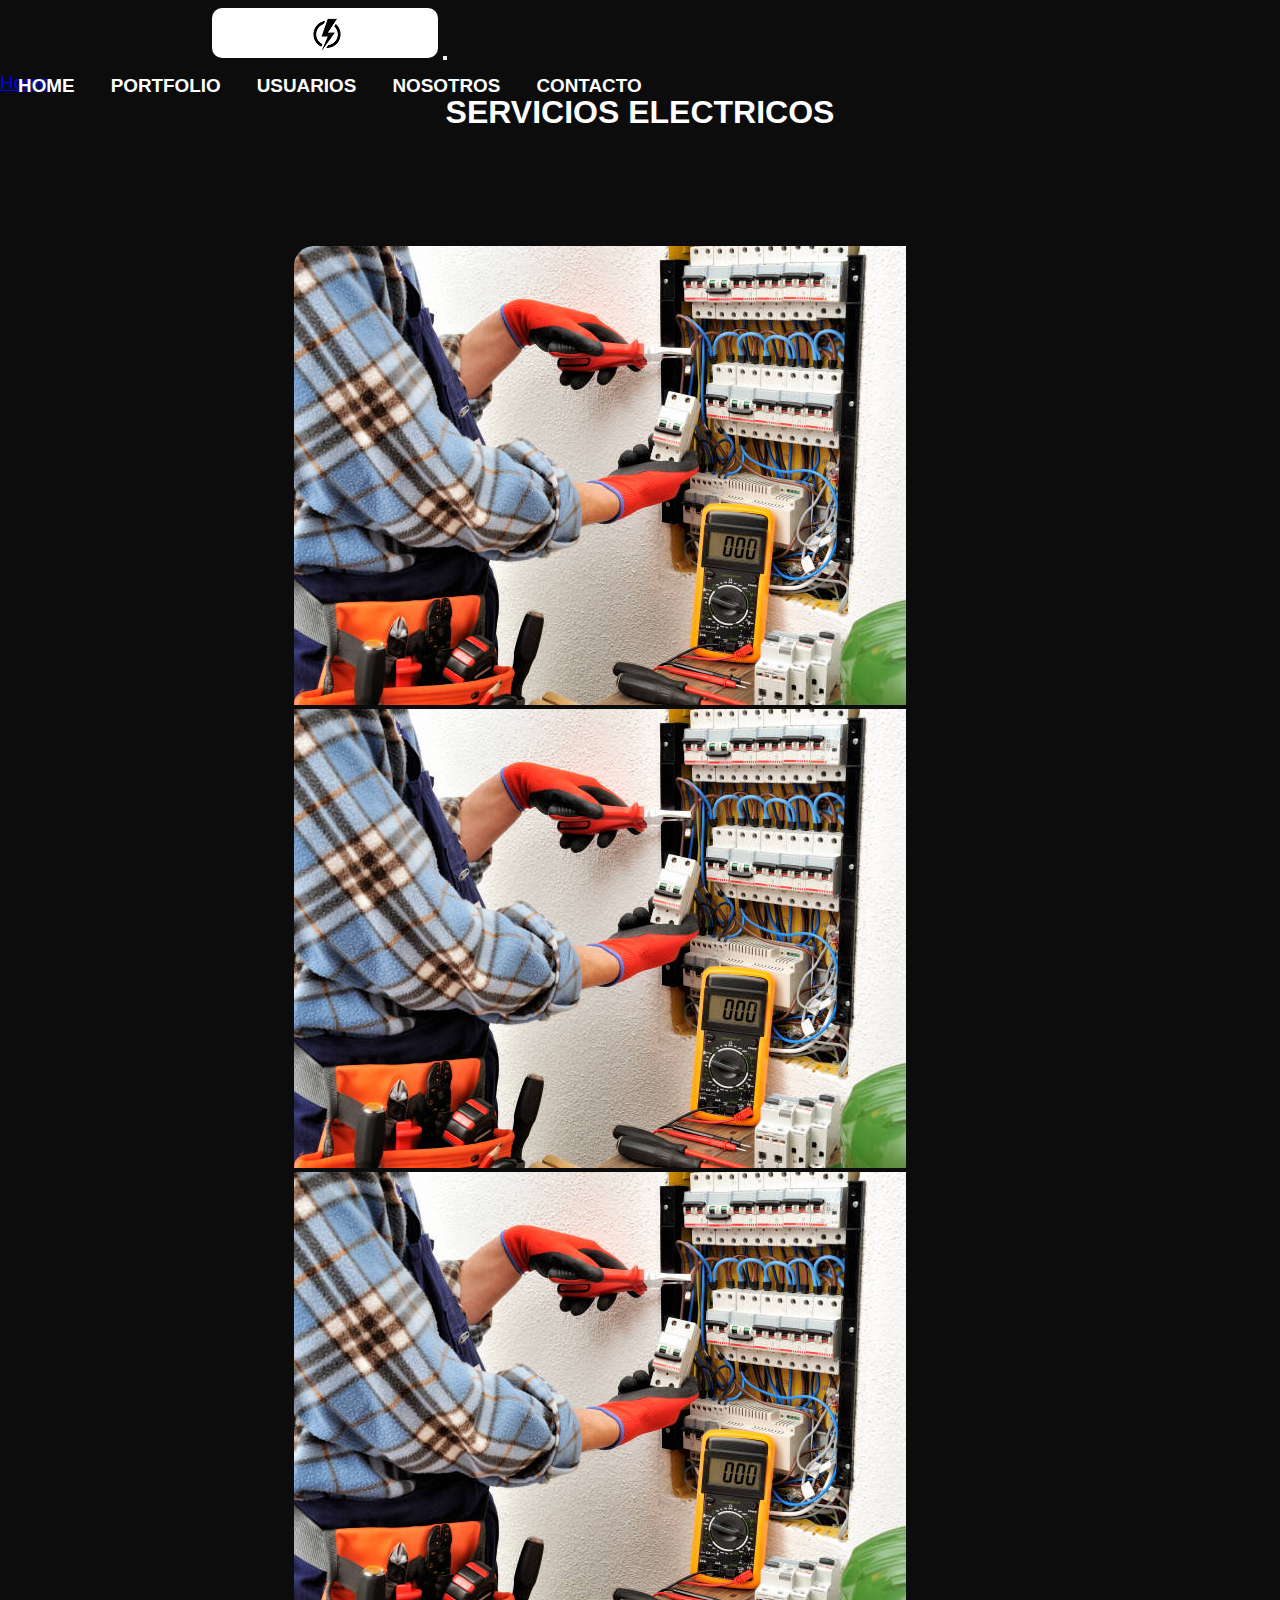
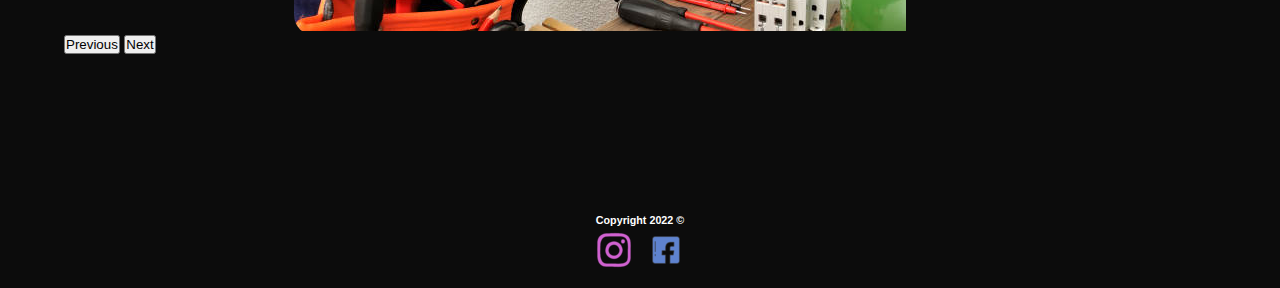
<file: index.html>
<!DOCTYPE html>
<html lang="en">
<head>
    <meta charset="UTF-8">
    <meta http-equiv="X-UA-Compatible" content="IE=edge">
    <meta name="viewport" content="width=device-width, initial-scale=1.0">
    <meta name="description" content="Pagina principal de empresa dedicada a servicios electricos y proveedor de insumos">
    <meta name="keywords" content="Tableros, Insumos, Electricidad, Cableados">
    <link href="https://cdn.jsdelivr.net/npm/bootstrap@5.1.3/dist/css/bootstrap.min.css" rel="stylesheet" integrity="sha384-1BmE4kWBq78iYhFldvKuhfTAU6auU8tT94WrHftjDbrCEXSU1oBoqyl2QvZ6jIW3" crossorigin="anonymous">
    <link rel="stylesheet" href="./estilos/estilo.css">
    <link rel="shortcut icon" href="./img/favicon.ico" type="image/x-icon">
    <title>Home - Servicios Electricos</title>
    
</head>


<body>

    
    <header>
       
      
       
      <div>
          <nav class="navbar navbar-expand-lg navbar-light bg-primary">
              
              
            <div class="container-fluid  justify-content-middle">
                 <a>
                  <img class="img-border" src="./img/logo.png" alt="logo">
                 </a> 
                  <button class="navbar-toggler" type="button" data-bs-toggle="collapse" data-bs-target="#navbarNavDropdown" aria-controls="navbarNavDropdown" aria-expanded="false" aria-label="Toggle navigation">
                    <span class="navbar-toggler-icon"></span>                   
                  </button>
                  <div class="collapse navbar-collapse justify-content-end" id="navbarNavDropdown">
                    <ul class="navbar-nav navcolor ">
                      <li class="nav-item ">
                        <a class="nav-link active" aria-current="page" href="./index.html">HOME</a>
                      </li>
                      <li class="nav-item">
                        <a class="nav-link" href="./secciones/portfolio.html">PORTFOLIO</a>
                      </li>
                      <li class="nav-item">
                        <a class="nav-link" href="./secciones/usuarios.html">USUARIOS</a>
                      </li>
                      <li class="nav-item">
                        <a class="nav-link" href="./secciones/nosotros.html">NOSOTROS</a>
                      </li>
                      <li class="nav-item">
                        <a class="nav-link" href="./secciones/contacto.html">CONTACTO</a>
                      
                      </li>
                    </ul>
                  </div>
                </div>
            </nav>
      </div>
        
    </header >


    <div>
    
      <nav aria-label="breadcrumb">
        <ol class="breadcrumb">
          <li class="breadcrumb-item"><a href="./index.html">Home</a></li>
        </ol>
      </nav>
   
    </div>

    <h1>SERVICIOS ELECTRICOS</h1>
    <section class="carousel-style">

        
        <div id="carouselExampleIndicators" class="carousel slide" data-bs-ride="carousel">
            <div class="carousel-indicators">
              <button type="button" data-bs-target="#carouselExampleIndicators" data-bs-slide-to="0" class="active" aria-current="true" aria-label="Slide 1"></button>
              <button type="button" data-bs-target="#carouselExampleIndicators" data-bs-slide-to="1" aria-label="Slide 2"></button>
              <button type="button" data-bs-target="#carouselExampleIndicators" data-bs-slide-to="2" aria-label="Slide 3"></button>
            </div>
            <div class="carousel-inner">
              <div class="carousel-item active">
                <img src="./img/img1.jpg" class="d-block w-100" alt="...">
              </div>
              <div class="carousel-item">
                <img src="./img/img1.jpg" class="d-block w-100" alt="...">
              </div>
              <div class="carousel-item">
                <img src="./img/img1.jpg" class="d-block w-100" alt="...">
              </div>
            </div>
            <button class="carousel-control-prev" type="button" data-bs-target="#carouselExampleIndicators" data-bs-slide="prev">
              <span class="carousel-control-prev-icon" aria-hidden="true"></span>
              <span class="visually-hidden">Previous</span>
            </button>
            <button class="carousel-control-next" type="button" data-bs-target="#carouselExampleIndicators" data-bs-slide="next">
              <span class="carousel-control-next-icon" aria-hidden="true"></span>
              <span class="visually-hidden">Next</span>
            </button>
          </div>

        </section>

        

         



        
        


    

    <footer class="footsty">

     <div  class="c1">

       
       
     </div>

     <div class="c2">

        <h6> Copyright 2022 ©</h6>
        <img src="img/insta.png" alt="">
        <img src="img/face.png" alt="">
        
     </div>

     <div  class="c3">


       

     </div>
    </footer>


    <script src="https://cdn.jsdelivr.net/npm/bootstrap@5.1.3/dist/js/bootstrap.bundle.min.js" integrity="sha384-ka7Sk0Gln4gmtz2MlQnikT1wXgYsOg+OMhuP+IlRH9sENBO0LRn5q+8nbTov4+1p" crossorigin="anonymous"></script>

</body>
</html>
</file>
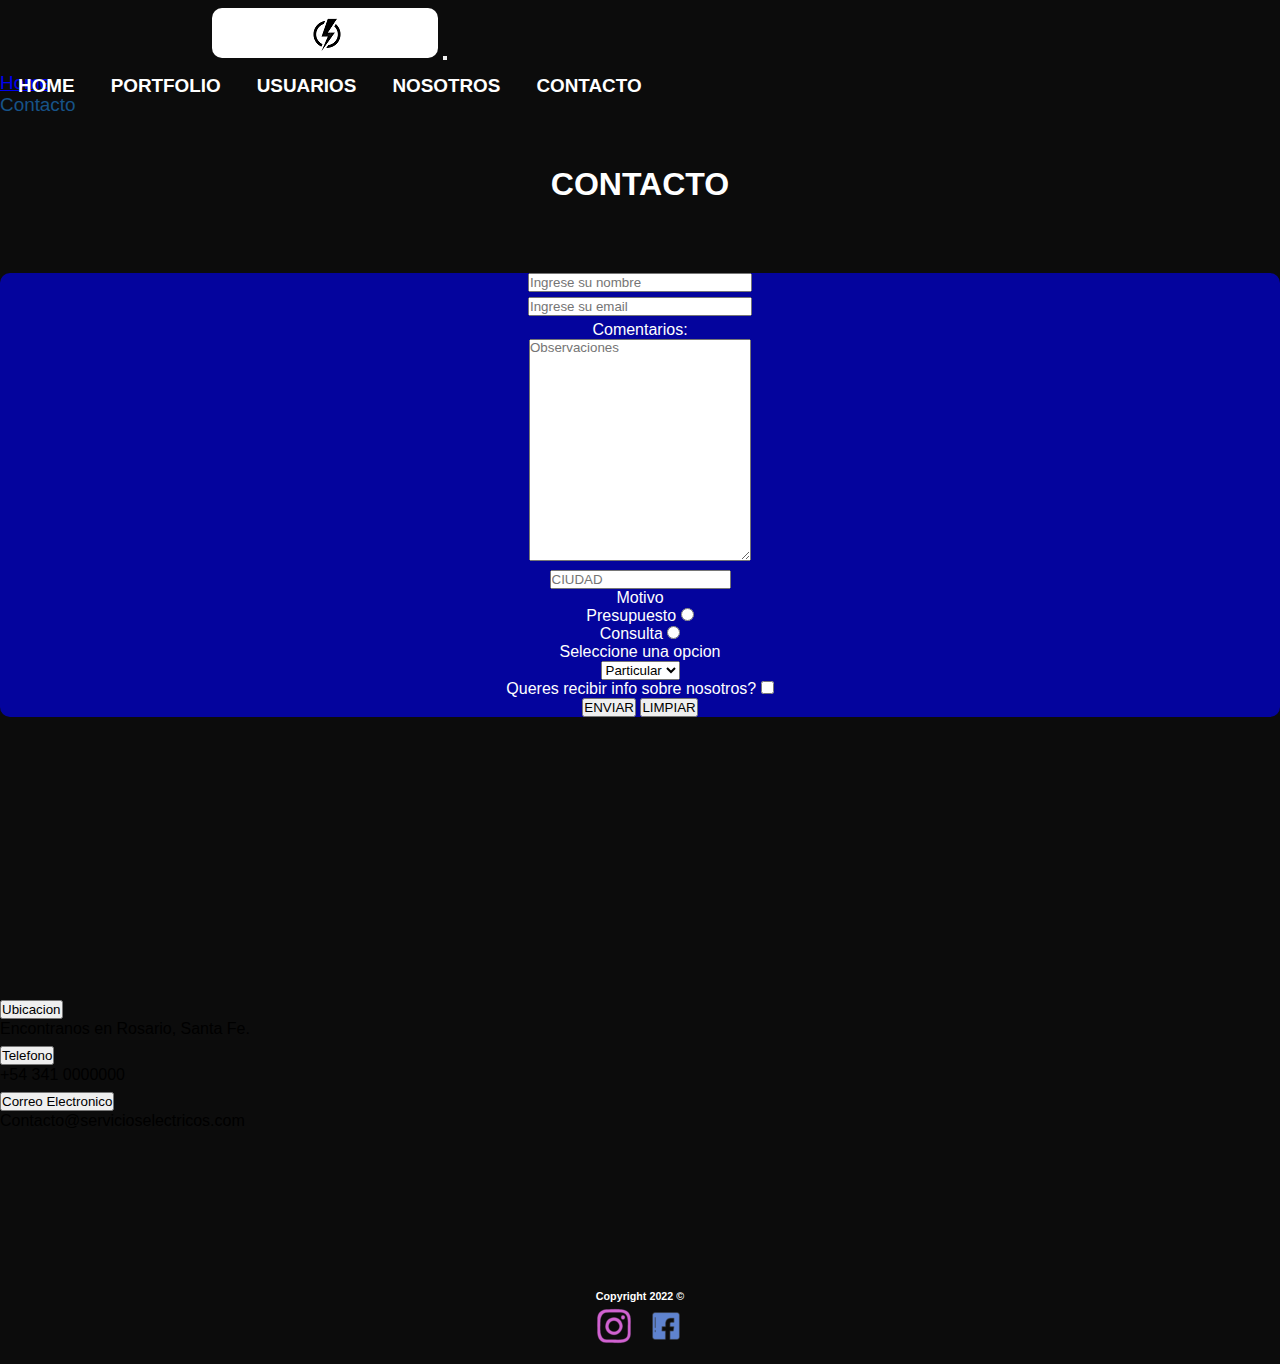
<file: secciones/contacto.html>
<!DOCTYPE html>
<html lang="en">
    <head>
        <meta charset="UTF-8">
        <meta http-equiv="X-UA-Compatible" content="IE=edge">
        <meta name="viewport" content="width=device-width, initial-scale=1.0">
        <meta name="description" content="Ubicacion de nuestra empresa de servicios electricos">
        <meta name="keywords" content="Contacto, Ubicacion, Telefono, Direccion">
        <link href="https://cdn.jsdelivr.net/npm/bootstrap@5.1.3/dist/css/bootstrap.min.css" rel="stylesheet" integrity="sha384-1BmE4kWBq78iYhFldvKuhfTAU6auU8tT94WrHftjDbrCEXSU1oBoqyl2QvZ6jIW3" crossorigin="anonymous">
        <link rel="stylesheet" href="../estilos/estilo.css">
        <link rel="shortcut icon" href="../img/favicon.ico" type="image/x-icon">
        <title>Contacto - Servicios Electricos</title>
    </head>
    
    
    <body>
    
        
        <header>
           
            
           
            <div>
                <nav class="navbar navbar-expand-lg navbar-light bg-primary">
                  
                  
                  <div class="container-fluid  justify-content-middle">
                     <a>
                      <img class="img-border" src="../img/logo.png" alt="logo">
                     </a> 
                      <button class="navbar-toggler" type="button" data-bs-toggle="collapse" data-bs-target="#navbarNavDropdown" aria-controls="navbarNavDropdown" aria-expanded="false" aria-label="Toggle navigation">
                        <span class="navbar-toggler-icon"></span>                   
                      </button>
                      <div class="collapse navbar-collapse justify-content-end" id="navbarNavDropdown">
                        <ul class="navbar-nav navcolor ">
                          <li class="nav-item ">
                            <a class="nav-link" aria-current="page" href="../index.html">HOME</a>
                          </li>
                          <li class="nav-item">
                            <a class="nav-link" href="../secciones/portfolio.html">PORTFOLIO</a>
                          </li>
                          <li class="nav-item">
                            <a class="nav-link" href="../secciones/usuarios.html">USUARIOS</a>
                          </li>
                          <li class="nav-item">
                            <a class="nav-link" href="../secciones/nosotros.html">NOSOTROS</a>
                          </li>
                          <li class="nav-item">
                            <a class="nav-link active" href="../secciones/contacto.html">CONTACTO</a>
                          
                          </li>
                        </ul>
                      </div>
                    </div>
                  </nav>
            </div>
            
        </header >

        
      <div>
        <nav aria-label="breadcrumb">
          <ol class="breadcrumb">
            <li class="breadcrumb-item"><a href="../index.html">Home</a></li>
            <li class="breadcrumb-item active" aria-current="page">Contacto</li>
          </ol>
        </nav>
      </div>


    <main>

    <section class="contact">

		<h1 class="h1">CONTACTO</h1>

	
		<article>
            
			<form class="formsty" action="#">
				<input class="text" type="text" placeholder="Ingrese su nombre"><br>
				
			    <input class="email" type="email" placeholder="Ingrese su email"  name="email"><br>
			
				  <label for="Observaciones"> Comentarios:<br>
					<textarea placeholder="Observaciones"></textarea>
				  </label> <br>
				<input type="number" placeholder="CIUDAD"><br>


				<div><p>Motivo</p>
					<div>Presupuesto
						<input type="radio" name="lado" value="izquierda">
					</div>
					<div>Consulta
						<input type="radio" name="lado" value="derecha">
					</div>
				</div>


				<p>Seleccione una opcion</p>
				<select name="letra" id="letra"> 
					<option value="x">Particular</option>
					<option value="y">Pyme</option>
					
				</select>
				  <div>Queres recibir info sobre nosotros?
				    <input type="checkbox" name="acepta" value="1">
                  </div>
				<input type="submit" value="ENVIAR">
				<input type="reset" value="LIMPIAR">
			</form>
        
		</article>

	</section>


  <section>


    <div class="accordion accordion-flush" id="accordionFlushExample">
      <div class="accordion-item">
        <h2 class="accordion-header" id="flush-headingOne">
          <button class="accordion-button collapsed" type="button" data-bs-toggle="collapse" data-bs-target="#flush-collapseOne" aria-expanded="false" aria-controls="flush-collapseOne">
            Ubicacion
          </button>
        </h2>
        <div id="flush-collapseOne" class="accordion-collapse collapse" aria-labelledby="flush-headingOne" data-bs-parent="#accordionFlushExample">
          <div class="accordion-body">Encontranos en Rosario, Santa Fe.</div>
        </div>
      </div>
      <div class="accordion-item">
        <h2 class="accordion-header" id="flush-headingTwo">
          <button class="accordion-button collapsed" type="button" data-bs-toggle="collapse" data-bs-target="#flush-collapseTwo" aria-expanded="false" aria-controls="flush-collapseTwo">
            Telefono
          </button>
        </h2>
        <div id="flush-collapseTwo" class="accordion-collapse collapse" aria-labelledby="flush-headingTwo" data-bs-parent="#accordionFlushExample">
          <div class="accordion-body">+54 341 0000000</div>
        </div>
      </div>
      <div class="accordion-item">
        <h2 class="accordion-header" id="flush-headingThree">
          <button class="accordion-button collapsed" type="button" data-bs-toggle="collapse" data-bs-target="#flush-collapseThree" aria-expanded="false" aria-controls="flush-collapseThree">
            Correo Electronico
          </button>
        </h2>
        <div id="flush-collapseThree" class="accordion-collapse collapse" aria-labelledby="flush-headingThree" data-bs-parent="#accordionFlushExample">
          <div class="accordion-body">Contacto@servicioselectricos.com</div>
        </div>
      </div>
    </div>


  </section>
	<!-- cierre de form contacto -->
    
</main>

<footer class="footsty">

    <div  class="c1">

      
      
    </div>

    <div class="c2">

      <h6> Copyright 2022 ©</h6>
      <img src="../img/insta.png" alt="">
      <img src="../img/face.png" alt="">
       
    </div>

    <div  class="c3">


      

    </div>
   </footer>


   <script src="https://cdn.jsdelivr.net/npm/bootstrap@5.1.3/dist/js/bootstrap.bundle.min.js" integrity="sha384-ka7Sk0Gln4gmtz2MlQnikT1wXgYsOg+OMhuP+IlRH9sENBO0LRn5q+8nbTov4+1p" crossorigin="anonymous"></script>


</body>
</html>
</file>
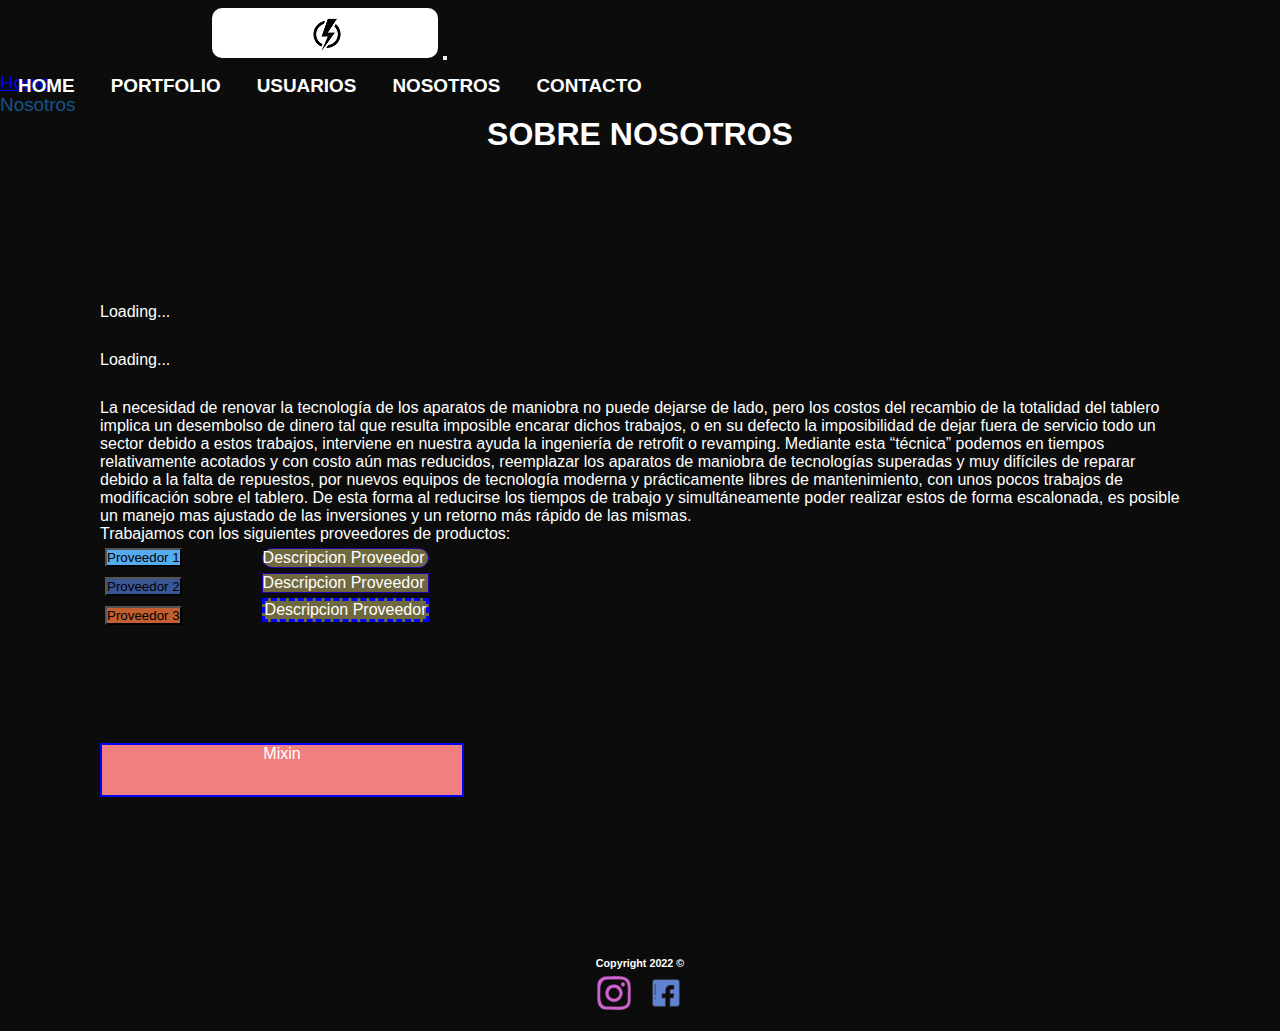
<file: secciones/nosotros.html>
<!DOCTYPE html>
<html lang="en">
    <head>
        <meta charset="UTF-8">
        <meta http-equiv="X-UA-Compatible" content="IE=edge">
        <meta name="viewport" content="width=device-width, initial-scale=1.0">
        <meta name="description" content="Servicios electricos y proveedor de insumos">
        <meta name="keywords" content="Proveedores, Deatlles, Tableros electricos">
        <link href="https://cdn.jsdelivr.net/npm/bootstrap@5.1.3/dist/css/bootstrap.min.css" rel="stylesheet" integrity="sha384-1BmE4kWBq78iYhFldvKuhfTAU6auU8tT94WrHftjDbrCEXSU1oBoqyl2QvZ6jIW3" crossorigin="anonymous">
        <link rel="stylesheet" href="../estilos/estilo.css">
        <link rel="shortcut icon" href="../img/favicon.ico" type="image/x-icon">
        <title>Nosotros - Servicios Electricos</title>
    </head>
    
    
    <body>
    
        
        <header>
           
            
           
            <div>
                <nav class="navbar navbar-expand-lg navbar-light bg-primary">
                  
                  
                  <div class="container-fluid  justify-content-middle">
                     <a>
                      <img class="img-border" src="../img/logo.png" alt="logo">
                     </a> 
                      <button class="navbar-toggler" type="button" data-bs-toggle="collapse" data-bs-target="#navbarNavDropdown" aria-controls="navbarNavDropdown" aria-expanded="false" aria-label="Toggle navigation">
                        <span class="navbar-toggler-icon"></span>                   
                      </button>
                      <div class="collapse navbar-collapse justify-content-end" id="navbarNavDropdown">
                        <ul class="navbar-nav navcolor ">
                          <li class="nav-item ">
                            <a class="nav-link" aria-current="page" href="../index.html">HOME</a>
                          </li>
                          <li class="nav-item">
                            <a class="nav-link" href="../secciones/portfolio.html">PORTFOLIO</a>
                          </li>
                          <li class="nav-item">
                            <a class="nav-link" href="../secciones/usuarios.html">USUARIOS</a>
                          </li>
                          <li class="nav-item">
                            <a class="nav-link active" href="../secciones/nosotros.html">NOSOTROS</a>
                          </li>
                          <li class="nav-item">
                            <a class="nav-link" href="../secciones/contacto.html">CONTACTO</a>
                          
                          </li>
                        </ul>
                      </div>
                    </div>
                  </nav>
            </div>
           

        </header >

      <div>

        <nav aria-label="breadcrumb">
          <ol class="breadcrumb">
            <li class="breadcrumb-item"><a href="../index.html">Home</a></li>
            <li class="breadcrumb-item active" aria-current="page">Nosotros</li>
          </ol>
        </nav>
      </div>  
      
      <h1>SOBRE NOSOTROS</h1>

     <section class="text1">
      <div class="spinner-border" style="width: 3rem; height: 3rem;" role="status">
        <span class="visually-hidden">Loading...</span>
      </div>
      <div class="spinner-grow" style="width: 3rem; height: 3rem;" role="status">
        <span class="visually-hidden">Loading...</span>
      </div>
      <p> La necesidad de renovar la tecnología de los aparatos de maniobra no puede dejarse de lado, pero los costos del recambio de la totalidad del tablero implica un desembolso de dinero tal que resulta imposible encarar dichos trabajos, o en su defecto la imposibilidad de dejar fuera de servicio todo un sector debido a estos trabajos, interviene en nuestra ayuda la ingeniería de retrofit o revamping. Mediante esta “técnica” podemos en tiempos relativamente acotados y con costo aún mas reducidos, reemplazar los aparatos de maniobra de tecnologías superadas y muy difíciles de reparar debido a la falta de repuestos, por nuevos equipos de tecnología moderna y prácticamente libres de mantenimiento, con unos pocos trabajos de modificación sobre el tablero. De esta forma al reducirse los tiempos de trabajo y simultáneamente poder realizar estos de forma escalonada, es posible un manejo mas ajustado de las inversiones y un retorno más rápido de las mismas.</p>
      <p> Trabajamos con los siguientes proveedores de productos:</p>
 <section class="section">
<div> <input type="button" value="Proveedor 1" class="btn--twitter"></div>
<div> <input type="button" value="Proveedor 2" class="btn--facebook"></div>
<div> <input type="button" value="Proveedor 3" class="btn--instagram"></div>
</section>
<!-- extend -->
<section class="section2">
<div class="redsocial--social"> Descripcion Proveedor</div>
<div class="redsocial--nueva"> Descripcion Proveedor</div>
<div class="redsocial--mark"> Descripcion Proveedor</div>
</section>

<!-- mixing -->
<section class="section3">
<div class="my_mixin">Mixin</div>
</section>

     </section>

        <footer class="footsty">

            <div  class="c1">
       
              
              
            </div>
       
            <div class="c2">
       
              <h6> Copyright 2022 ©</h6>
              <img src="../img/insta.png" alt="">
              <img src="../img/face.png" alt="">
               
            </div>
       
            <div  class="c3">
       
       
              
       
            </div>
           </footer>
       
       
           <script src="https://cdn.jsdelivr.net/npm/bootstrap@5.1.3/dist/js/bootstrap.bundle.min.js" integrity="sha384-ka7Sk0Gln4gmtz2MlQnikT1wXgYsOg+OMhuP+IlRH9sENBO0LRn5q+8nbTov4+1p" crossorigin="anonymous"></script>
       

</body>
</html>
</file>
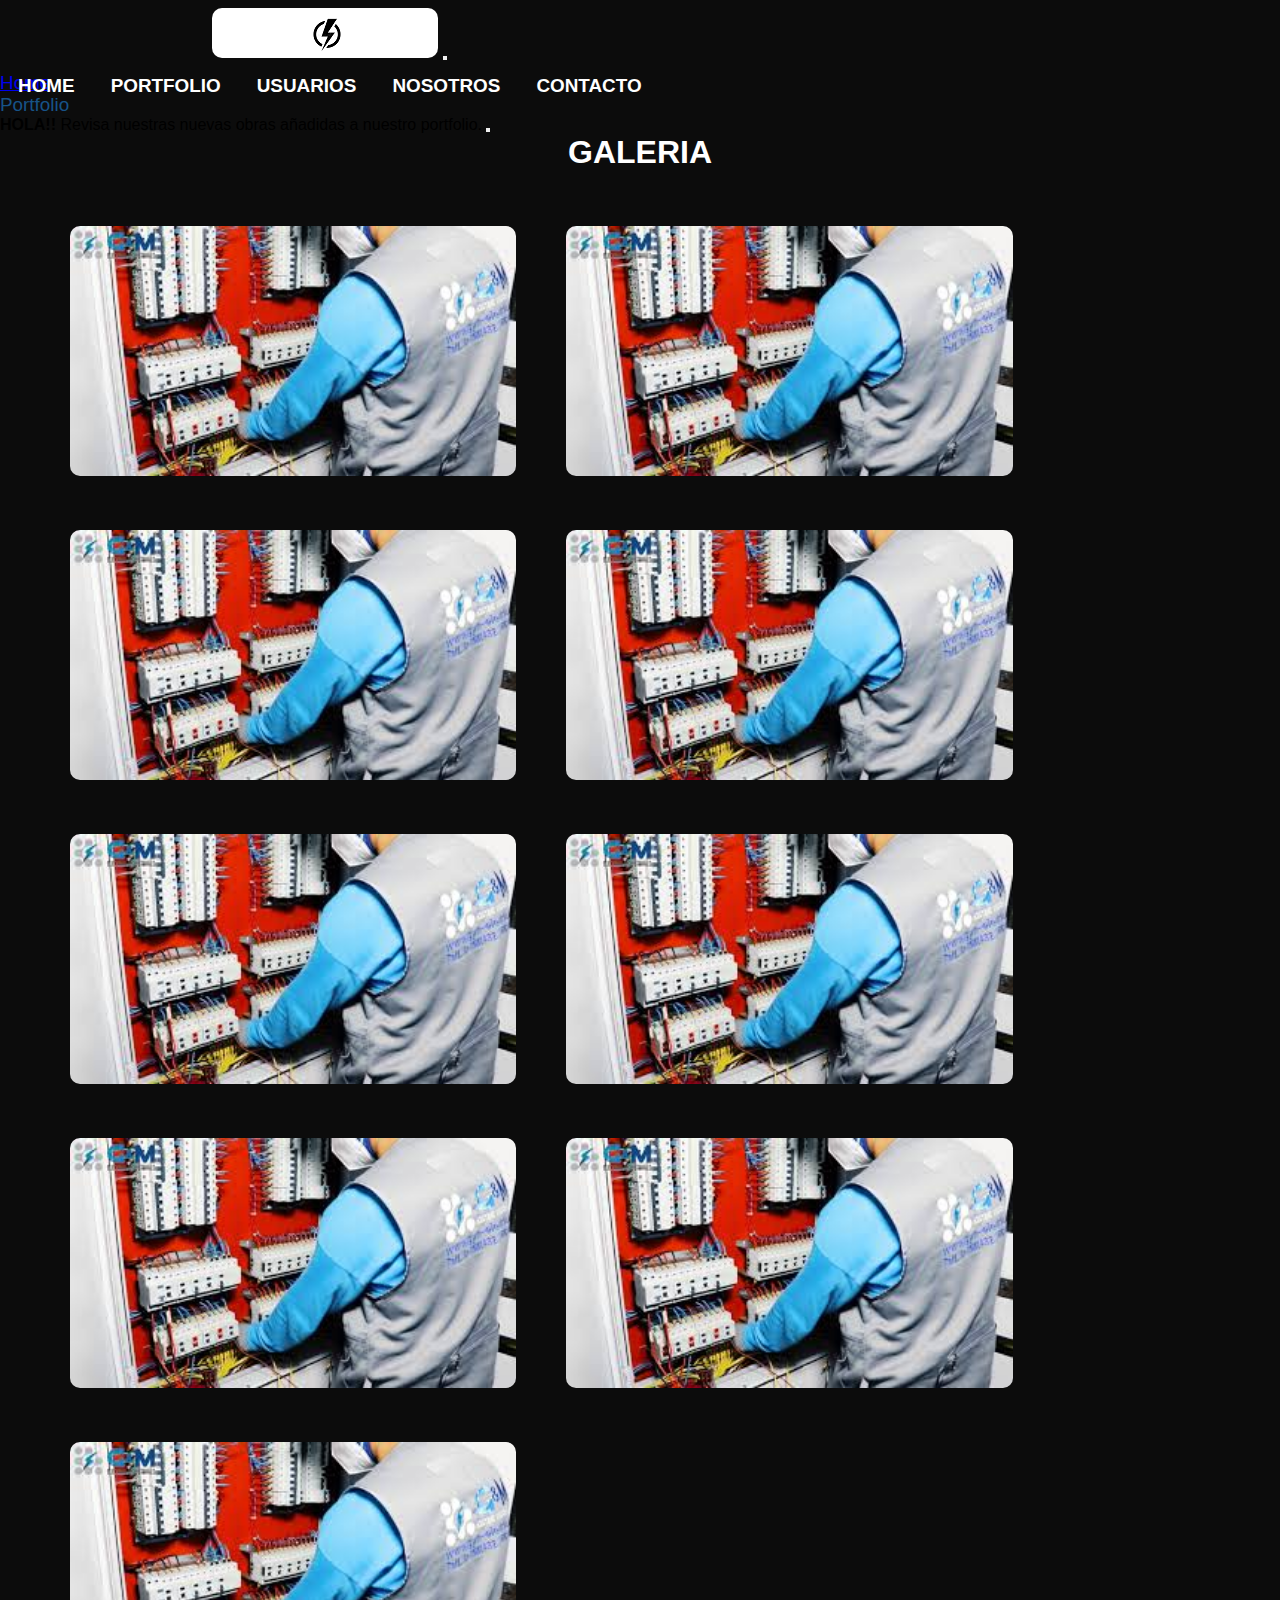
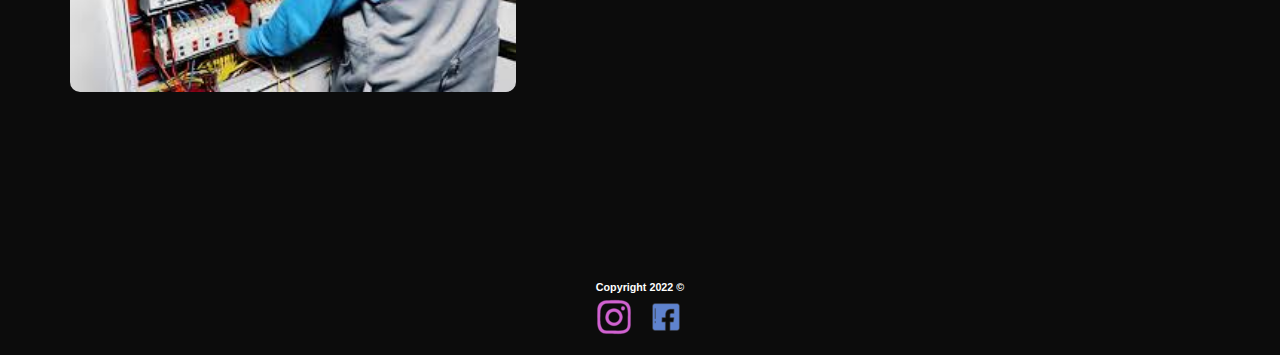
<file: secciones/portfolio.html>
<!DOCTYPE html>
<html lang="en">
    <head>
        <meta charset="UTF-8">
        <meta http-equiv="X-UA-Compatible" content="IE=edge">
        <meta name="viewport" content="width=device-width, initial-scale=1.0">
        <meta name="description" content="Imagenes de nuestros trabajos realizados de servicios electricos y tableros">
        <meta name="keywords" content="Fotos, Trabajos, Detalles, Cableados">
        <link href="https://cdn.jsdelivr.net/npm/bootstrap@5.1.3/dist/css/bootstrap.min.css" rel="stylesheet" integrity="sha384-1BmE4kWBq78iYhFldvKuhfTAU6auU8tT94WrHftjDbrCEXSU1oBoqyl2QvZ6jIW3" crossorigin="anonymous">
        <link rel="stylesheet" href="../estilos/estilo.css">
        <link rel="shortcut icon" href="../img/favicon.ico" type="image/x-icon">
        <title>Portfolio - Servicios Electricos</title>
    </head>
    
    
    <body>
    
        
        <header>
           
            
           
            <div>
                <nav class="navbar navbar-expand-lg navbar-light bg-primary">
                  
                  
                  <div class="container-fluid  justify-content-middle">
                     <a>
                      <img class="img-border" src="../img/logo.png" alt="logo">
                     </a> 
                      <button class="navbar-toggler" type="button" data-bs-toggle="collapse" data-bs-target="#navbarNavDropdown" aria-controls="navbarNavDropdown" aria-expanded="false" aria-label="Toggle navigation">
                        <span class="navbar-toggler-icon"></span>                   
                      </button>
                      <div class="collapse navbar-collapse justify-content-end" id="navbarNavDropdown">
                        <ul class="navbar-nav navcolor ">
                          <li class="nav-item ">
                            <a class="nav-link" aria-current="page" href="../index.html">HOME</a>
                          </li>
                          <li class="nav-item">
                            <a class="nav-link active" href="../secciones/portfolio.html">PORTFOLIO</a>
                          </li>
                          <li class="nav-item">
                            <a class="nav-link" href="../secciones/usuarios.html">USUARIOS</a>
                          </li>
                          <li class="nav-item">
                            <a class="nav-link" href="../secciones/nosotros.html">NOSOTROS</a>
                          </li>
                          <li class="nav-item">
                            <a class="nav-link" href="../secciones/contacto.html">CONTACTO</a>
                          
                          </li>
                        </ul>
                      </div>
                    </div>
                  </nav>
            </div>
            
        </header >
    
      <div>
        <nav aria-label="breadcrumb">
          <ol class="breadcrumb">
            <li class="breadcrumb-item"><a href="../index.html">Home</a></li>
            <li class="breadcrumb-item active" aria-current="page">Portfolio</li>
          </ol>
        </nav>
      </div>

        <div class="alert alert-warning alert-dismissible fade show" role="alert">
            <strong>HOLA!!</strong> Revisa nuestras nuevas obras añadidas a nuestro portfolio.
            <button type="button" class="btn-close" data-bs-dismiss="alert" aria-label="Close"></button>
          </div>
     
          <section id="galeria" class="container">

            <div class="text-center pt-5">
              <h1 class="h1">GALERIA</h1>
            
            
            </div>
            
            <div class="row">
            <div class="col-lg-4 col-md-6 col-sm-12">
              <img class="img-border" src="../img/img2.jpg" alt="Imagen">
              </div>
            <div class="col-lg-4 col-md-6 col-sm-12">
              <img class="img-border" src="../img/img2.jpg" alt="Imagen">
              </div>
            <div class="col-lg-4 col-md-6 col-sm-12">
              <img class="img-border" src="../img/img2.jpg" alt="Imagen">
              </div>
            <div class="col-lg-4 col-md-6 col-sm-12">
              <img class="img-border" src="../img/img2.jpg" alt="Imagen">
              </div>
            <div class="col-lg-4 col-md-6 col-sm-12">
              <img class="img-border" src="../img/img2.jpg" alt="Imagen">
              </div>
            <div class="col-lg-4 col-md-6 col-sm-12">
              <img class="img-border" src="../img/img2.jpg" alt="Imagen">
              </div>
            <div class="col-lg-4 col-md-6 col-sm-12">
              <img class="img-border" src="../img/img2.jpg" alt="Imagen">
              </div>
            <div class="col-lg-4 col-md-6 col-sm-12">
              <img class="img-border" src="../img/img2.jpg" alt="Imagen">
              </div>
            <div class="col-lg-4 col-md-6 col-sm-12">
              <img class="img-border" src="../img/img2.jpg" alt="Imagen">
              </div>
            </div>
            
                 </section>
                

    <footer class="footsty">

        <div  class="c1">
   
          
          
        </div>
   
        <div class="c2">
   
          <h6> Copyright 2022 ©</h6>
          <img src="../img/insta.png" alt="">
          <img src="../img/face.png" alt="">
           
        </div>
   
        <div  class="c3">
   
   
          
   
        </div>
       </footer>
   
   
       <script src="https://cdn.jsdelivr.net/npm/bootstrap@5.1.3/dist/js/bootstrap.bundle.min.js" integrity="sha384-ka7Sk0Gln4gmtz2MlQnikT1wXgYsOg+OMhuP+IlRH9sENBO0LRn5q+8nbTov4+1p" crossorigin="anonymous"></script>
   

</body>
</html>
</file>
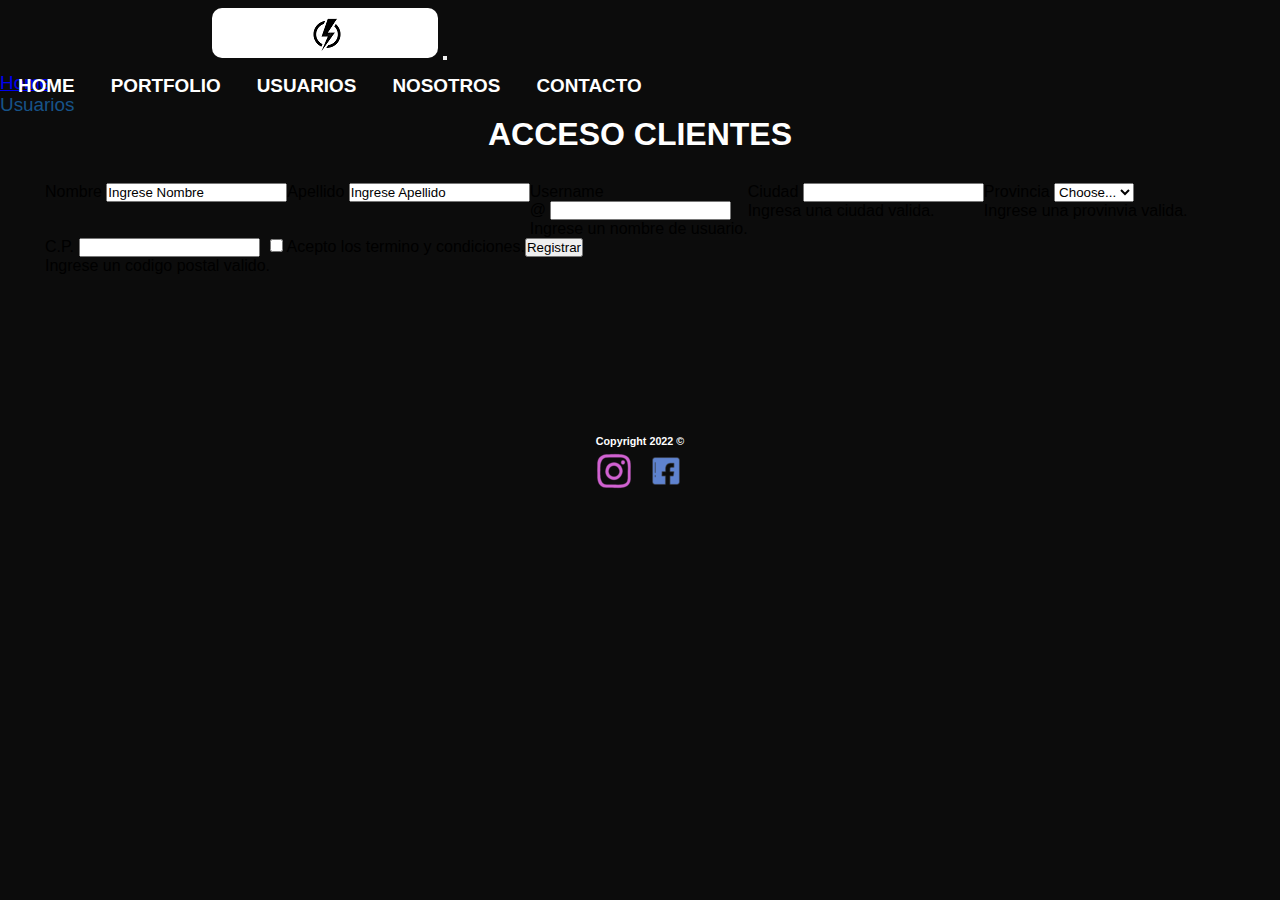
<file: secciones/usuarios.html>
<!DOCTYPE html>
<html lang="en">
    <head>
        <meta charset="UTF-8">
        <meta http-equiv="X-UA-Compatible" content="IE=edge">
        <meta name="viewport" content="width=device-width, initial-scale=1.0">
        <meta name="description" content="Acceso a usuarios de servicios electricos y proveedor de insumos">
        <meta name="keywords" content="Acceso, Usuarios, Electricidad">
        <link href="https://cdn.jsdelivr.net/npm/bootstrap@5.1.3/dist/css/bootstrap.min.css" rel="stylesheet" integrity="sha384-1BmE4kWBq78iYhFldvKuhfTAU6auU8tT94WrHftjDbrCEXSU1oBoqyl2QvZ6jIW3" crossorigin="anonymous">
        <link rel="stylesheet" href="../estilos/estilo.css">
        <link rel="shortcut icon" href="../img/favicon.ico" type="image/x-icon">
        <title>Usuarios - Servicios Electricos</title>
    </head>
    
    
    <body>
    
        
        <header>
           
            
           
            <div>
                <nav class="navbar navbar-expand-lg navbar-light bg-primary">
                  
                  
                  <div class="container-fluid  justify-content-middle">
                     <a>
                      <img class="img-border" src="../img/logo.png" alt="logo">
                     </a> 
                      <button class="navbar-toggler" type="button" data-bs-toggle="collapse" data-bs-target="#navbarNavDropdown" aria-controls="navbarNavDropdown" aria-expanded="false" aria-label="Toggle navigation">
                        <span class="navbar-toggler-icon"></span>                   
                      </button>
                      <div class="collapse navbar-collapse justify-content-end" id="navbarNavDropdown">
                        <ul class="navbar-nav navcolor ">
                          <li class="nav-item ">
                            <a class="nav-link" aria-current="page" href="../index.html">HOME</a>
                          </li>
                          <li class="nav-item">
                            <a class="nav-link" href="../secciones/portfolio.html">PORTFOLIO</a>
                          </li>
                          <li class="nav-item">
                            <a class="nav-link active" href="../secciones/usuarios.html">USUARIOS</a>
                          </li>
                          <li class="nav-item">
                            <a class="nav-link" href="../secciones/nosotros.html">NOSOTROS</a>
                          </li>
                          <li class="nav-item">
                            <a class="nav-link" href="../secciones/contacto.html">CONTACTO</a>
                          
                          </li>
                        </ul>
                      </div>
                    </div>
                  </nav>
            </div>
            
        </header >
      

      <div>
        <nav aria-label="breadcrumb">
          <ol class="breadcrumb">
            <li class="breadcrumb-item"><a href="../index.html">Home</a></li>
            <li class="breadcrumb-item active" aria-current="page">Usuarios</li>
          </ol>
        </nav>
      </div>

<main>

<div class="user-style">
 <h1 class="h1">ACCESO CLIENTES</h1>
</div> 

    <form class="row g-3">
        <div class="col-md-4">
          <label for="validationServer01" class="form-label">Nombre</label>
          <input type="text" class="form-control is-valid" id="validationServer01" value="Ingrese Nombre" required>
          <div class="valid-feedback">
            
          </div>
        </div>
        <div class="col-md-4">
          <label for="validationServer02" class="form-label">Apellido</label>
          <input type="text" class="form-control is-valid" id="validationServer02" value="Ingrese Apellido" required>
          <div class="valid-feedback">
            
          </div>
        </div>
        <div class="col-md-4">
          <label for="validationServerUsername" class="form-label">Username</label>
          <div class="input-group has-validation">
            <span class="input-group-text" id="inputGroupPrepend3">@</span>
            <input type="text" class="form-control is-invalid" id="validationServerUsername" aria-describedby="inputGroupPrepend3 validationServerUsernameFeedback" required>
            <div id="validationServerUsernameFeedback" class="invalid-feedback">
              Ingrese un nombre de usuario.
            </div>
          </div>
        </div>
        <div class="col-md-6">
          <label for="validationServer03" class="form-label">Ciudad</label>
          <input type="text" class="form-control is-invalid" id="validationServer03" aria-describedby="validationServer03Feedback" required>
          <div id="validationServer03Feedback" class="invalid-feedback">
            Ingresa una ciudad valida.
          </div>
        </div>
        <div class="col-md-3">
          <label for="validationServer04" class="form-label">Provincia</label>
          <select class="form-select is-invalid" id="validationServer04" aria-describedby="validationServer04Feedback" required>
            <option selected disabled value="">Choose...</option>
            <option>...</option>
          </select>
          <div id="validationServer04Feedback" class="invalid-feedback">
            Ingrese una provinvia valida.
          </div>
        </div>
        <div class="col-md-3">
          <label for="validationServer05" class="form-label">C.P.</label>
          <input type="text" class="form-control is-invalid" id="validationServer05" aria-describedby="validationServer05Feedback" required>
          <div id="validationServer05Feedback" class="invalid-feedback">
            Ingrese un codigo postal valido.
          </div>
        </div>
        <div class="col-12">
          <div class="form-check">
            <input class="form-check-input is-invalid" type="checkbox" value="" id="invalidCheck3" aria-describedby="invalidCheck3Feedback" required>
            <label class="form-check-label" for="invalidCheck3">
              Acepto los termino y condiciones.
            </label>
           
          </div>
        </div>
        <div class="col-12">
          <button class="btn btn-primary" type="submit">Registrar</button>
        </div>
      </form>




</main>
        <footer class="footsty">

            <div  class="c1">
       
              
              
            </div>
       
            <div class="c2">
       
              <h6> Copyright 2022 ©</h6>
              <img src="../img/insta.png" alt="">
              <img src="../img/face.png" alt="">
               
            </div>
       
            <div  class="c3">
       
       
              
       
            </div>
           </footer>
       
       
           <script src="https://cdn.jsdelivr.net/npm/bootstrap@5.1.3/dist/js/bootstrap.bundle.min.js" integrity="sha384-ka7Sk0Gln4gmtz2MlQnikT1wXgYsOg+OMhuP+IlRH9sENBO0LRn5q+8nbTov4+1p" crossorigin="anonymous"></script>
       

</body>
</html>
</file>
<file: estilos/estilo.css>
nav {
  color: #175388;
  font-size: 0.5cm;
  text-align: unset;
}

nav ul {
  list-style: none;
  display: inline-block;
}

nav ul li {
  list-style-type: none;
  float: left;
  margin-top: 12px;
  font-weight: bold;
}

nav ul li a {
  text-decoration: none;
  color: white;
  padding: 18px;
}

/*mapas*/
.btn--twitter {
  background-color: #55acee;
  margin: 5px;
}

.btn--facebook {
  background-color: #3a5795;
  margin: 5px;
}

.btn--instagram {
  background-color: #C25E30;
  margin: 5px;
}

/*extend*/
.redSocial, .redsocial--social, .redsocial--nueva, .redsocial--mark {
  border: 1px solid #2400a8;
  background-color: #70693f;
  margin: 5px;
}

.redsocial--social {
  border-radius: 10px;
}

.redsocial--nueva {
  font-family: 'Lucida Sans', 'Lucida Sans Regular', 'Lucida Grande', 'Lucida Sans Unicode', Geneva, Verdana, sans-serif;
  font-size: medium;
}

.redsocial--mark {
  border: 3px dashed blue;
}

/*mixin*/
.my_mixin {
  height: 50px;
  width: 360px;
  background-color: lightcoral;
  border: solid blue 2px;
  text-align: center;
}

/*variables*/
* {
  /* alinear para todos los navegadores - reseteo - */
  padding: 0;
  margin: 0;
  font-family: 'Lucida Sans', 'Lucida Sans Regular', 'Lucida Grande', 'Lucida Sans Unicode', Geneva, Verdana, sans-serif;
}

.navbar-light .navbar-nav .nav-link {
  color: white;
}

.img-border {
  border-radius: 10px;
}

.home .servicios .nosotros .contacto .portfolio {
  background-color: white;
}

.menu {
  margin-top: 0px;
  height: 50px;
  color: white;
  display: flexbox;
}

.main {
  margin-top: 150px;
  margin-bottom: 425px;
}

.carousel-style {
  margin-left: 5%;
  margin-right: 5%;
  margin-top: 40px;
}

.carousel-inner {
  border-radius: 20px;
  position: relative;
  width: 60%;
  overflow: hidden;
  margin: auto;
}

.carousel-indicators {
  position: absolute;
  right: 0;
  bottom: 0;
  left: 0;
  z-index: 0;
  display: -webkit-box;
  display: -ms-flexbox;
  display: flex;
  -webkit-box-pack: center;
      -ms-flex-pack: center;
          justify-content: center;
  padding: 0;
  margin: auto;
  list-style: none;
}

.breadcrumb {
  margin-top: 22px;
}

.grid-portfolio {
  display: -ms-grid;
  display: grid;
  -ms-grid-columns: auto auto auto auto;
      grid-template-columns: auto auto auto auto;
  -ms-flex-pack: distribute;
      justify-content: space-around;
  background-color: rgba(0, 0, 255, 0.6);
  margin-top: 100px;
}

.borde {
  border-radius: 10px;
}

.borde:hover {
  -webkit-transform: scale(1.1);
          transform: scale(1.1);
}

h1 {
  text-align: center;
  color: white;
}

.h2 {
  margin-top: 130px;
  color: aliceblue;
}

.user-style {
  text-align-last: center;
}

.row {
  --bs-gutter-x: 1.5rem;
  --bs-gutter-y: 0;
  display: -webkit-box;
  display: -ms-flexbox;
  display: flex;
  -ms-flex-wrap: wrap;
      flex-wrap: wrap;
  margin-top: 30px;
  margin-right: 45px;
  margin-left: 45px;
}

#galeria img {
  width: 100%;
  height: 250px;
}

#galeria .col-lg-4 {
  padding: 25px;
}

#galeria img:hover {
  border-radius: 10px;
  border: solid 5px;
}

.text1 {
  margin: 100px;
  width: auto;
  margin-top: 150px;
  color: white;
}

.contact {
  display: -ms-grid;
  display: grid;
  -ms-grid-columns: 1fr;
      grid-template-columns: 1fr;
  -webkit-box-pack: center;
      -ms-flex-pack: center;
          justify-content: center;
  color: white;
  text-align: center;
  margin-top: 50px;
}

body {
  background-color: #0c0c0c;
  background-position: center center;
  background-repeat: no-repeat;
  background-attachment: fixed;
  background-size: cover;
}

.titulo_1 {
  font-size: 00.5cm;
  text-align: left;
}

.img1 .img2 .img3 {
  float: center;
  margin: 50px;
}

.logo {
  margin-left: 0px;
}

.formsty {
  border-radius: 10px;
  margin-bottom: 275px;
  margin-top: 70px;
  margin-left: 1;
  margin-right: 1;
  color: white;
  background-color: rgba(0, 0, 255, 0.6);
}

textarea {
  width: 220px;
  height: 220px;
  margin-bottom: 5px;
}

.text, .email {
  width: 220px;
  margin-bottom: 5px;
}

.section {
  float: left;
}

.section2 {
  float: left;
  margin-left: 70px;
}

.section3 {
  margin-top: 200px;
}

.footsty {
  display: -ms-grid;
  display: grid;
  -ms-grid-columns: 1fr 1fr 1fr;
      grid-template-columns: 1fr 1fr 1fr;
      grid-template-areas: "c1 c2 c3";
  clear: both;
  padding: 0px;
  border-radius: 7px;
  border-right: 60px;
  margin-bottom: 0px;
  margin-top: 150px;
  text-align: center;
  color: white;
}

.c1 {
  margin-top: 10px;
  margin-bottom: 10px;
}

.c2 {
  margin-top: 10px;
  margin-bottom: 10px;
}

.c3 {
  margin-top: 10px;
  margin-bottom: 10px;
}

/*------------*/
@media screen and (min-width: 100px) and (max-width: 400px) {
  body {
    background-image: none;
    background-color: black;
  }
  header {
    display: -ms-grid;
    display: grid;
    -ms-grid-columns: 1fr;
        grid-template-columns: 1fr;
    text-align: center;
    background-color: white;
    height: 50px;
    margin-bottom: 0px;
  }
  .navbar {
    position: relative;
    display: -webkit-box;
    display: -ms-flexbox;
    display: flex;
    z-index: 99;
    -ms-flex-wrap: wrap;
        flex-wrap: wrap;
    -webkit-box-align: center;
        -ms-flex-align: center;
            align-items: center;
    -webkit-box-pack: justify;
        -ms-flex-pack: justify;
            justify-content: space-between;
    padding-top: 0.5rem;
    padding-bottom: 0.5rem;
  }
  nav ul li a {
    text-decoration: none;
    color: white;
    padding: 18px;
  }
  .home .servicios .nosotros .contacto .portfolio {
    background-color: unset;
  }
  .titulo_1 {
    font-size: 00.5cm;
    text-align: center;
  }
  .carousel-style {
    margin-left: 5%;
    margin-right: 5%;
    margin-top: 135px;
  }
  .grid-image {
    display: -ms-grid;
    display: grid;
    -ms-grid-columns: 1fr;
        grid-template-columns: 1fr;
        grid-template-areas: "img1 " "img2" "img3";
    justify-items: center;
    background-color: rgba(0, 0, 255, 0.6);
  }
  .img1 .img2 .img3 {
    float: center;
    margin: 20px;
  }
  .formsty {
    border-radius: 10px;
    margin-bottom: 275px;
    margin-top: 70px;
    margin-left: 1;
    margin-right: 1;
    color: white;
    background-color: rgba(0, 0, 255, 0.6);
  }
  .main {
    margin-bottom: 50px;
    margin-top: 70px;
  }
  .grid-portfolio {
    display: -ms-grid;
    display: grid;
    -ms-grid-columns: auto;
        grid-template-columns: auto;
    -ms-flex-pack: distribute;
        justify-content: space-around;
    background-color: rgba(0, 0, 255, 0.6);
    margin-top: 70px;
  }
}

/*----------*/
@media screen and (min-width: 400px) and (max-width: 720px) {
  body {
    background-image: none;
    background-color: black;
  }
  header {
    display: -ms-grid;
    display: grid;
    -ms-grid-columns: 1fr;
        grid-template-columns: 1fr;
    text-align: center;
    background-color: white;
    height: 50px;
    margin-bottom: 0px;
  }
  .navbar {
    position: relative;
    display: -webkit-box;
    display: -ms-flexbox;
    display: flex;
    z-index: 99;
    -ms-flex-wrap: wrap;
        flex-wrap: wrap;
    -webkit-box-align: center;
        -ms-flex-align: center;
            align-items: center;
    -webkit-box-pack: justify;
        -ms-flex-pack: justify;
            justify-content: space-between;
    padding-top: 0.5rem;
    padding-bottom: 0.5rem;
  }
  nav ul li a {
    text-decoration: none;
    color: white;
    padding: 18px;
  }
  .home .servicios .nosotros .contacto .portfolio {
    background-color: unset;
  }
  .titulo_1 {
    font-size: 00.5cm;
    text-align: center;
  }
  .carousel-style {
    margin-left: 5%;
    margin-right: 5%;
    margin-top: 115px;
  }
  .grid-image {
    display: -ms-grid;
    display: grid;
    -ms-grid-columns: 1fr;
        grid-template-columns: 1fr;
        grid-template-areas: "img1 " "img2" "img3";
    justify-items: center;
    background-color: rgba(0, 0, 255, 0.6);
  }
  .img1 .img2 .img3 {
    float: center;
    margin: 20px;
  }
  .formsty {
    border-radius: 10px;
    margin-bottom: 275px;
    margin-top: 70px;
    margin-left: 1;
    margin-right: 1;
    color: white;
    background-color: rgba(0, 0, 255, 0.6);
  }
  .main {
    margin-bottom: 50px;
    margin-top: 70px;
  }
  .grid-portfolio {
    display: -ms-grid;
    display: grid;
    -ms-grid-columns: auto;
        grid-template-columns: auto;
    -ms-flex-pack: distribute;
        justify-content: space-around;
    background-color: rgba(0, 0, 255, 0.6);
    margin-top: 70px;
  }
  .contact {
    display: -ms-grid;
    display: grid;
    -ms-grid-columns: 1fr;
        grid-template-columns: 1fr;
    -webkit-box-pack: center;
        -ms-flex-pack: center;
            justify-content: center;
    color: white;
    text-align: center;
    margin-top: 50px;
  }
}

/*--------*/
@media screen and (min-width: 720px) and (max-width: 1920px) {
  header {
    display: -ms-grid;
    display: grid;
    -ms-grid-columns: 1fr;
        grid-template-columns: 1fr;
    text-align: center;
    height: 50px;
    margin-bottom: 0px;
  }
  .navbar {
    position: relative;
    display: -webkit-box;
    display: -ms-flexbox;
    display: flex;
    z-index: 99;
    -ms-flex-wrap: wrap;
        flex-wrap: wrap;
    -webkit-box-align: center;
        -ms-flex-align: center;
            align-items: center;
    -webkit-box-pack: justify;
        -ms-flex-pack: justify;
            justify-content: space-between;
    padding-top: 0.5rem;
    padding-bottom: 0.5rem;
  }
  .home .servicios .nosotros .contacto .portfolio {
    background-color: white;
  }
  .titulo_1 {
    font-size: 00.5cm;
    text-align: left;
  }
  .carousel-style {
    margin-left: 5%;
    margin-right: 5%;
    margin-top: 115px;
  }
  .grid-image {
    display: -ms-grid;
    display: grid;
    -ms-grid-columns: 1fr;
        grid-template-columns: 1fr;
        grid-template-areas: "img1 " "img2" "img3";
    justify-items: center;
    background-color: rgba(0, 0, 255, 0.6);
  }
  .img1 .img2 .img3 {
    float: center;
    margin: 30px;
  }
  .formsty {
    border-radius: 10px;
    margin-bottom: 275px;
    margin-top: 70px;
    margin-left: 1;
    margin-right: 1;
    color: white;
    background-color: rgba(0, 0, 255, 0.6);
  }
  .main {
    margin-bottom: 50px;
  }
  .grid-portfolio {
    display: -ms-grid;
    display: grid;
    -ms-grid-columns: auto auto;
        grid-template-columns: auto auto;
    -ms-flex-pack: distribute;
        justify-content: space-around;
    background-color: rgba(0, 0, 255, 0.6);
    margin-top: 50px;
  }
  .contact {
    display: -ms-grid;
    display: grid;
    -ms-grid-columns: 1fr;
        grid-template-columns: 1fr;
    -webkit-box-pack: center;
        -ms-flex-pack: center;
            justify-content: center;
    color: white;
    text-align: center;
    margin-top: 50px;
  }
}
/*# sourceMappingURL=estilo.css.map */
</file>
